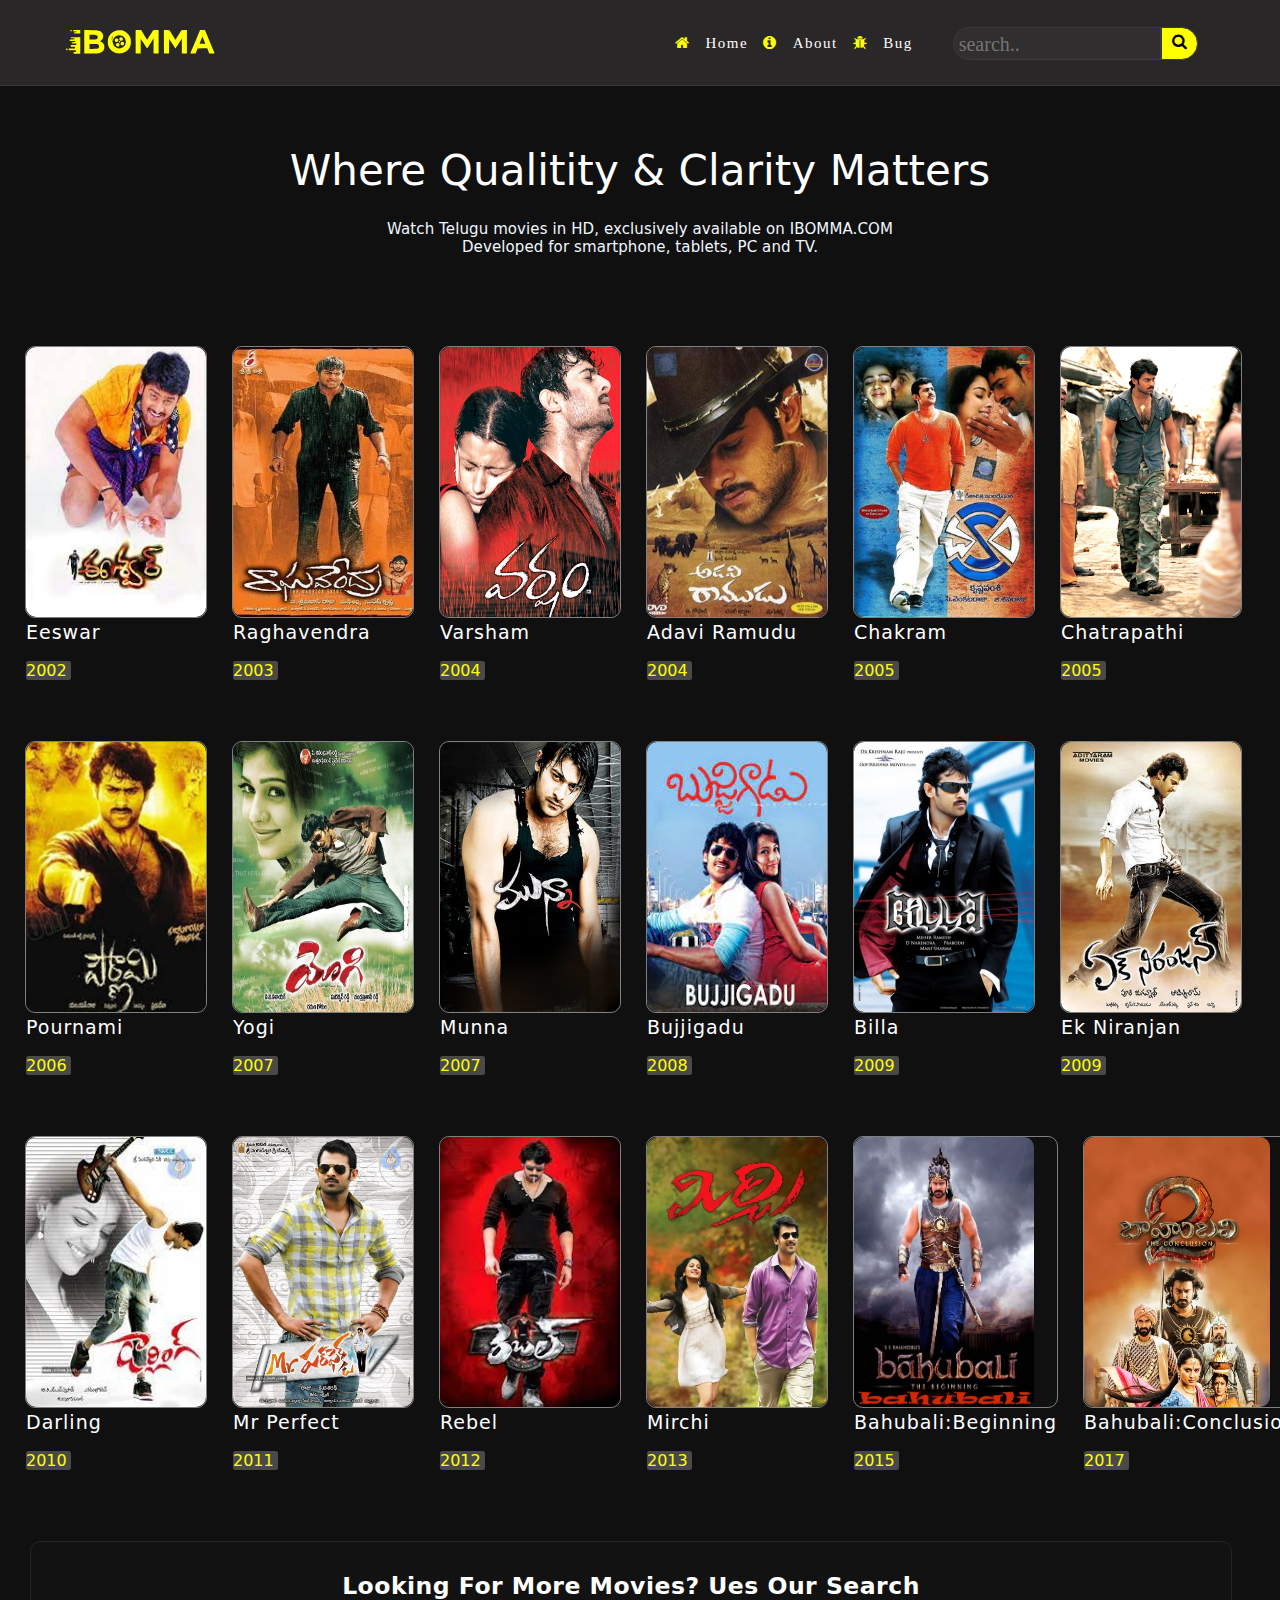
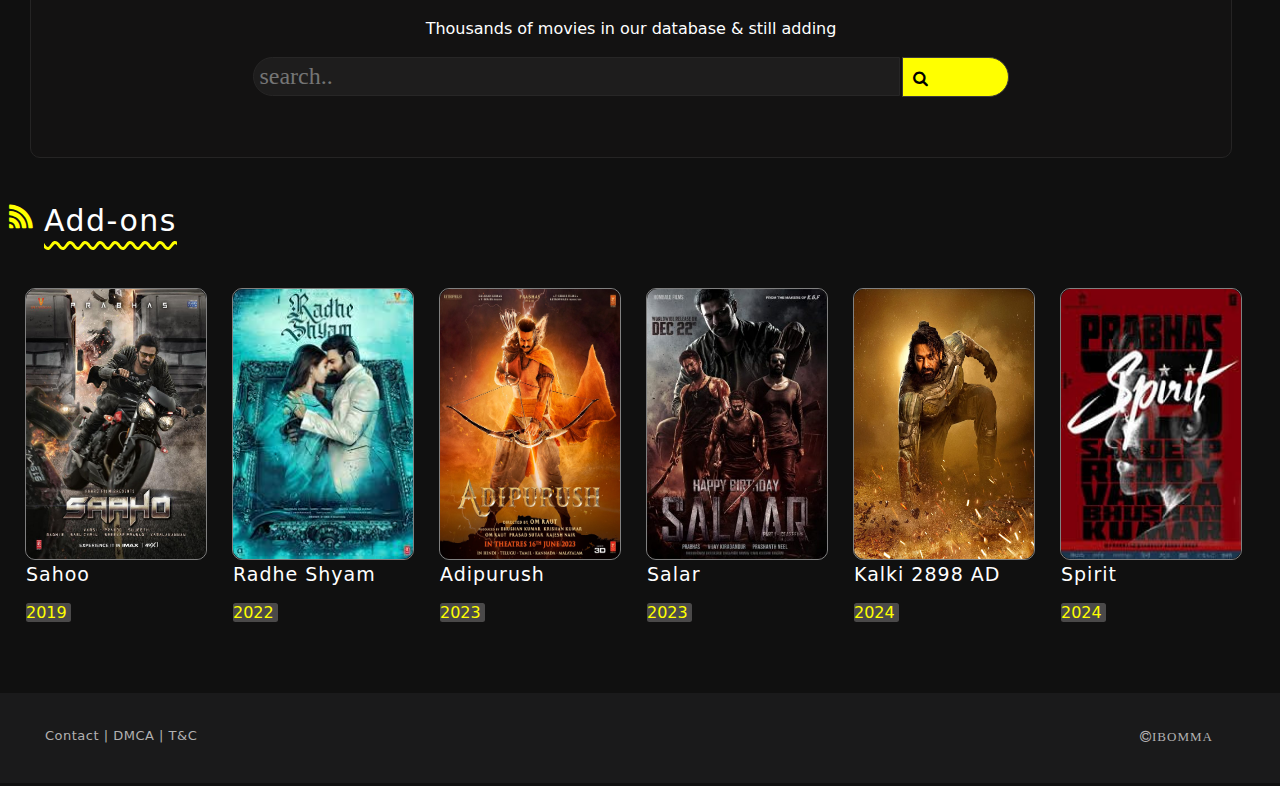
<file: index.html>
<!DOCTYPE html>
<html lang="en">

<head>
    <meta charset="UTF-8">
    <meta name="viewport" content="width=device-width, initial-scale=1.0">
    <title>iBOMMA - Watch and Download iBomma Telugu Movies | iBOMMA.COM</title>
    <link rel="shortcut icon" href="logo.ico" type="image/x-icon">
    <link rel="stylesheet" href="iboomma.css">
    <link rel="stylesheet" href="https://cdnjs.cloudflare.com/ajax/libs/font-awesome/4.7.0/css/font-awesome.min.css">
</head>

<body>
    <div class="header">
        <div class="logo">
            <img src="logo-ibomma.svg" alt="">
        </div>
        <div class="anchor">
            <a href="#" class="fa fa-home" style="color: yellow;"></a><a href="iboomaa.html">Home</a>
            <a href="#" class="fa fa-info-circle" style="color: yellow;"></a><a href="about.html">About</a>
            <a href="#" class="fa fa-bug" style="color: yellow;"></a><a href="bug.html">Bug</a>
            <div class="search"></div>
            <input type="search" name="search" id="search" placeholder="search.." class="fa fa-search"
                style="background-color: rgb(48, 46, 46); border: 0.10px solid rgb(61, 58, 58); padding: 5px 1px 5px 5px ;  font-size: 20px; border-bottom-left-radius: 30px; border-start-start-radius: 30px; margin-top: -8px;">
            <button type="submit" class="fa fa-search"
                style="border-top-right-radius: 30px; border-end-end-radius: 30px; padding: 5px 10px 10px 10px ;   border: 0.10px solid rgb(61, 58, 58);  background-color: yellow; margin-top: -8px;"></button>
        </div>
    </div>
    <div class="body">
    </div>
    <div class="head">
        <h1>Where Qualitity & Clarity Matters</h1>
        <p>Watch Telugu movies in HD, exclusively available on IBOMMA.COM <br> Developed for smartphone, tablets, PC and
            TV. </p>
    </div>

    <div class="container">
        <div class="card1">
            <a href="https://youtu.be/u0pPxMAKUpE?si=2Vfrd5ycwO15qLTo" target="_blank"> <img src="one.jpeg" alt=""
                    style="width: 180px;height: 270px;">
                <figure>
                    <figcaption><a href="#">Eeswar</a><br> <br>
                        <p>2002</p>
                    </figcaption>
                </figure>
            </a>
        </div>
        <div class="card1">
            <a href="https://youtu.be/TDoA-7LqIuE?si=OIOnEbCMfrtiCNQ6"> <img src="two.jpg" alt=""
                    style="width: 180px;height: 270px;">
                <figure>
                    <figcaption><a href="#">Raghavendra</a><br> <br>
                        <p>2003</p>
                    </figcaption>
                </figure>
            </a>
        </div>
        <div class="card1">
            <a href="https://youtu.be/f8wRhgAIiMc?si=N06nimExdHrQSbYp"><img src="three.jpg" alt=""
                    style="width: 180px;height: 270px;">
                <figure>
                    <figcaption><a href="#">Varsham</a><br> <br>
                        <p>2004</p>
                    </figcaption>
                </figure>
            </a>
        </div>
        <div class="card1">
            <a href="https://youtu.be/d29axVn4tG0?si=QmBmGaTvqfnSxqqa"> <img src="four.jpg" alt=""
                    style="width: 180px;height: 270px;">
                <figure>
                    <figcaption><a href="#">Adavi Ramudu</a><br> <br>
                        <p>2004</p>
                    </figcaption>
                </figure>
            </a>
        </div>
        <div class="card1">
            <a href="https://youtu.be/ru2J259OuyE?si=3xQydSh9Jzne95Yj"><img src="five.jpg" alt=""
                    style="width: 180px;height: 270px;">
                <figure>
                    <figcaption><a href="#">Chakram</a><br> <br>
                        <p>2005</p>
                    </figcaption>
                </figure>
            </a>
        </div>
        <div class="card1">
            <a href="https://youtu.be/gBkL9foQxBk?si=Hzikej4VyDS3cpy3"><img src="six.jpeg" alt=""
                    style="width: 180px;height: 270px;">
                <figure>
                    <figcaption><a href="#">Chatrapathi</a><br> <br>
                        <p>2005</p>
                    </figcaption>
                </figure>
            </a>
        </div>
    </div>
    <div class="container1">
        <div class="card2">
            <a href="https://youtu.be/c_diMSAaojU?si=9ySb1JG9R-MEKprf"> <img src="seven.jpg" alt=""
                    style="width: 180px;height: 270px;">
                <figure>
                    <figcaption><a href="#">Pournami</a><br> <br>
                        <p>2006</p>
                    </figcaption>
                </figure>
            </a>
        </div>
        <div class="card2">
            <a href="https://youtu.be/TbLZvPFGziQ?si=b3kcwbSx4iOkyyXh"> <img src="eight.jpg" alt=""
                    style="width: 180px;height: 270px;">
                <figure>
                    <figcaption><a href="#">Yogi</a><br> <br>
                        <p>2007</p>
                    </figcaption>
                </figure>
            </a>
        </div>
        <div class="card2">
            <a href="https://youtu.be/msjj0-DBL4Y?si=KcaFSADbonrmo4PW"><img src="nine.avif" alt=""
                    style="width: 180px;height: 270px;">
                <figure>
                    <figcaption><a href="#">Munna</a><br> <br>
                        <p>2007</p>
                    </figcaption>
                </figure>
            </a>
        </div>
        <div class="card2">
            <a href="https://youtu.be/1lNkSLh85iY?si=fKKn646GrwP3Wrjn"><img src="ten.jpeg" alt=""
                    style="width: 180px;height: 270px;">
                <figure>
                    <figcaption><a href="#">Bujjigadu</a><br> <br>
                        <p>2008</p>
                    </figcaption>
                </figure>
            </a>
        </div>
        <div class="card2">
            <a href="https://youtu.be/nZvLCzCM2NQ?si=u-I_fLiL1K9XvDsY"> <img src="eleven.jpg" alt=""
                    style="width: 180px;height: 270px;">
                <figure>
                    <figcaption><a href="#">Billa</a><br> <br>
                        <p>2009</p>
                    </figcaption>
                </figure>
            </a>
        </div>
        <div class="card2">
            <a href="https://youtu.be/f9SIFownXUk?si=WH2WcnpoUsDCT4Pz"> <img src="twelve.jpg" alt=""
                    style="width: 180px;height: 270px;">
                <figure>
                    <figcaption><a href="#">Ek Niranjan</a><br> <br>
                        <p>2009</p>
                    </figcaption>
                </figure>
            </a>
        </div>
    </div>
    <div class="container2">
        <div class="card3">
            <a href="https://youtu.be/9dofjL8eOXs?si=Im6ki42vaQtM5SeU"><img src="thartin.jpeg" alt=""
                    style="width: 180px;height: 270px;">
                <figure>
                    <figcaption><a href="#">Darling</a><br> <br>
                        <p>2010</p>
                    </figcaption>
                </figure>
            </a>
        </div>
        <div class="card3">
            <a href="https://youtu.be/6s25c5-J6-0?si=SqEUD_wkbXcSZGUo"> <img src="fourtin.jpg" alt=""
                    style="width: 180px;height: 270px;">
                <figure>
                    <figcaption><a href="#">Mr Perfect</a><br> <br>
                        <p>2011</p>
                    </figcaption>
                </figure>
            </a>
        </div>
        <div class="card3">
            <a href="https://youtu.be/iUo2X1ldjlM?si=8MX-01Xd50Y9tId0"> <img src="fiftin.jpeg" alt=""
                    style="width: 180px;height: 270px;">
                <figure>
                    <figcaption><a href="#">Rebel</a><br> <br>
                        <p>2012</p>
                    </figcaption>
                </figure>
            </a>
        </div>
        <div class="card3">
            <a href="https://youtu.be/b8dvhBPrGtw?si=CpBLOsu2iZ1no3ns"> <img src="sixtin.webp" alt=""
                    style="width: 180px;height: 270px;"></a>
            <figure>
                <figcaption><a href="#">Mirchi</a><br> <br>
                    <p>2013</p>
                </figcaption>
            </figure>
        </div>
        <div class="card3">
            <a href="https://youtu.be/mRsWFjMZKNQ?si=iyDSvLPMfKmAXS9q"><img src="seventin.jpg" alt=""
                    style="width: 180px;height: 270px;">
                <figure>
                    <figcaption><a href="#">Bahubali:Beginning</a><br> <br>
                        <p>2015</p>
                    </figcaption>
                </figure>
            </a>
        </div>
        <div class="card3">
            <a href="https://youtu.be/qNdMEJMZ_fA?si=snJbnWPEoJC4Cpkw"><img src="eighttin.webp" alt=""
                    style="width: 186.5px;height: 270px;">
                <figure>
                    <figcaption><a href="#">Bahubali:Conclusion</a><br> <br>
                        <p>2017</p>
                    </figcaption>
                </figure>
            </a>
        </div>
    </div>


    <div class="containerten">
        <h1>Looking For More Movies? Ues Our Search</h1> <br>
        <p>Thousands of movies in our database & still adding</p> <br>
        <input type="search" name="search" id="search" placeholder="search.." class="fa fa-search"
            style="background-color: rgb(30, 29, 29); border: 0.10px solid rgb(39, 38, 38); padding: 5px 400px 8px 5px ;  font-size: 24px; border-bottom-left-radius: 30px; border-start-start-radius: 30px;">
        <button type="submit" class="fa fa-search"
            style="border-top-right-radius: 30px; border-end-end-radius: 30px; padding: 12px 80px 10px 10px ;   border: 0.10px solid rgb(61, 58, 58);  background-color: yellow; margin-left: -4px;"></button>

    </div>
    <div class="add">
        <a href="#" class="fa fa-wifi"
            style="color: yellow; transform: rotatez(45deg); text-decoration: none; font-size: 30px;"></a><a href="#"
            style="text-decoration: none; font-size: 30px; font-family: system-ui, -apple-system, BlinkMacSystemFont, 'Segoe UI', Roboto, Oxygen, Ubuntu, Cantarell, 'Open Sans', 'Helvetica Neue', sans-serif; margin-left: 10px; color: white; letter-spacing: 1.5px; text-decoration: underline;text-decoration-color: yellow; text-underline-offset: 10px; text-decoration-style: double; text-decoration-style: dotted; text-decoration-style: dashed; text-decoration-style: wavy; -moz-text-decoration-style: wavy;">Add-ons
            </u></a>
    </div>

    <div class="container3">
        <div class="card4">
            <a href="https://youtu.be/Rt7wuB7p_3k?si=ewDlV_Seu4MkAG2L"><img src="ninetin.jpg" alt=""
                    style="width: 180px;height: 270px;">
                <figure>
                    <figcaption><a href="#">Sahoo</a><br> <br>
                        <p>2019</p>
                    </figcaption>
                </figure>
            </a>
        </div>
        <div class="card4">
            <a href="https://youtu.be/YV_mHfw_HZs?si=JDn7vv8XKKwwUo3O"><img src="twentin.jpeg" alt=""
                    style="width: 180px;height: 270px;">
                <figure>
                    <figcaption><a href="#">Radhe Shyam</a><br> <br>
                        <p>2022</p>
                    </figcaption>
                </figure>
            </a>
        </div>
        <div class="card4">
            <a href="https://youtu.be/EuAT7iywR_0?si=gZKvtJgNweiQ3inE"> <img src="twentithree.jpg_large" alt=""
                    style="width: 180px;height: 270px;">
                <figure>
                    <figcaption><a href="#">Adipurush</a><br> <br>
                        <p>2023</p>
                    </figcaption>
                </figure>
            </a>
        </div>
        <div class="card4">
            <a href="https://youtu.be/bUR_FKt7Iso?si=Z9JmlPxevylTOe69"> <img src="twentifour.jpeg" alt=""
                    style="width: 180px;height: 270px;">
                <figure>
                    <figcaption><a href="#">Salar</a><br> <br>
                        <p>2023</p>
                    </figcaption>
                </figure>
            </a>
        </div>
        <div class="card4">
            <a href="https://youtu.be/bC36d8e3bb0?si=wEpugMq-uV3yxj3A"><img src="twentifive.jpg" alt=""
                    style="width: 180px;height: 270px;">
                <figure>
                    <figcaption><a href="#">Kalki 2898 AD</a><br> <br>
                        <p>2024</p>
                    </figcaption>
                </figure>
            </a>
        </div>
        <div class="card4">
            <a href="https://youtube.com/shorts/zz40bpSpdkM?si=xhczzVgSekKJ170q"><img src="twentisix.jpeg" alt=""
                    style="width: 180px;height: 270px;">
                <figure>
                    <figcaption><a href="#">Spirit</a><br> <br>
                        <p>2024</p>
                    </figcaption>
                </figure>
            </a>
        </div>
    </div>
    <div class="fotter">
        <p>Contact | DMCA | T&C</p>
        <a href="#" class="fa fa-copyright">IBOMMA</a>
    </div>




</body>

</html>
</file>
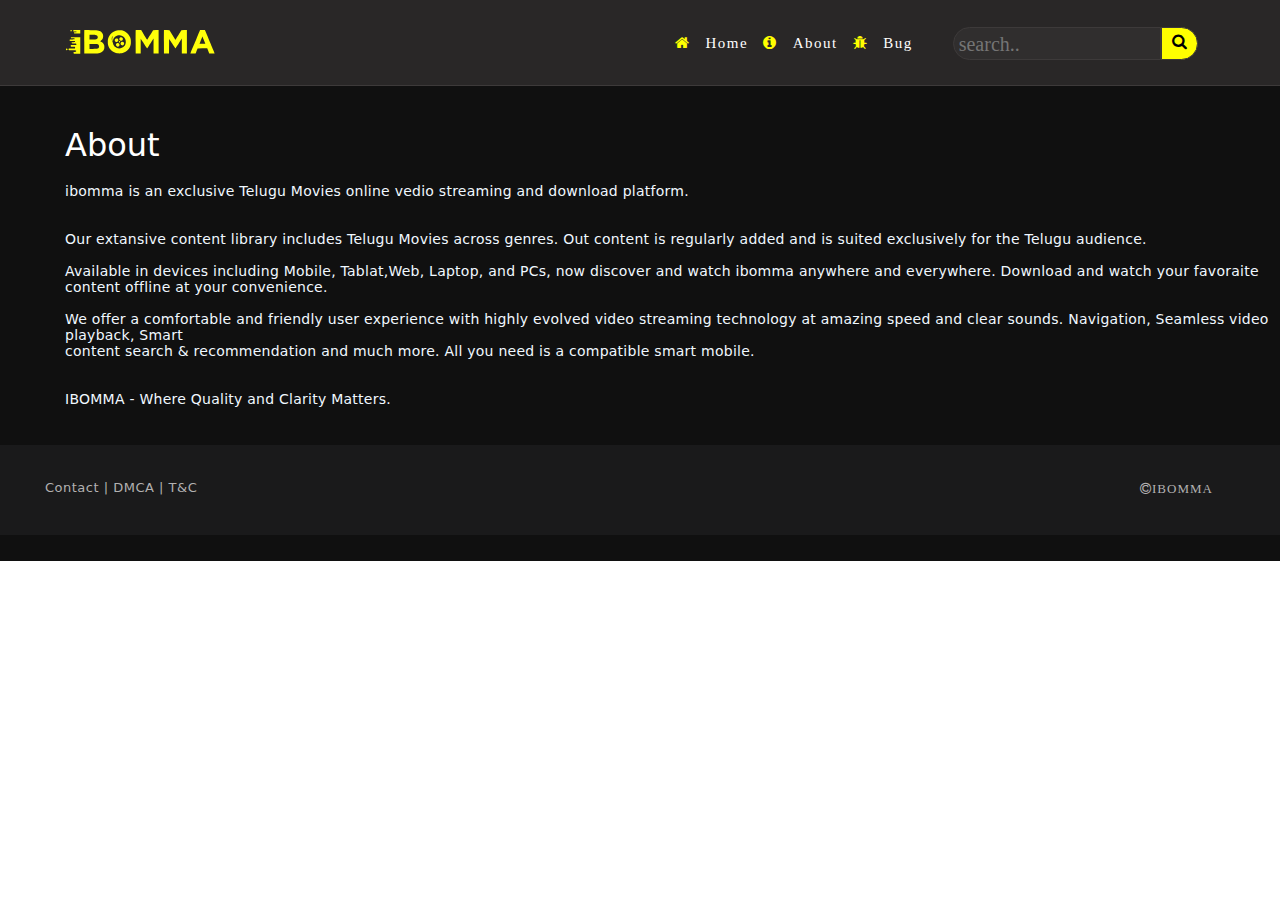
<file: about.html>
<!DOCTYPE html>
<html lang="en">


<head>
    <meta charset="UTF-8">
    <meta name="viewport" content="width=device-width, initial-scale=1.0">
    <title>About - iBOMMA</title>
    <link rel="stylesheet" href="about.css">
    <link rel="shortcut icon" href="logo.ico" type="image/x-icon">
    <link rel="stylesheet" href="https://cdnjs.cloudflare.com/ajax/libs/font-awesome/4.7.0/css/font-awesome.min.css">
</head>

<body>
    <div class="header">
        <div class="logo">
            <img src="logo-ibomma.svg" alt="">
        </div>
        <div class="anchor">
            <a href="#" class="fa fa-home" style="color: yellow;"></a><a href="iboomaa.html">Home</a>
            <a href="#" class="fa fa-info-circle" style="color: yellow;"></a><a href="about.html">About</a>
            <a href="#" class="fa fa-bug" style="color: yellow;"></a><a href="bug.html">Bug</a>
            <div class="search"></div>
            <input type="search" name="search" id="search" placeholder="search.." class="fa fa-search"
                style="background-color: rgb(48, 46, 46); border: 0.10px solid rgb(61, 58, 58); padding: 5px 1px 5px 5px ;  font-size: 20px; border-bottom-left-radius: 30px; border-start-start-radius: 30px; margin-top: -8px;">
            <button type="submit" class="fa fa-search"
                style="border-top-right-radius: 30px; border-end-end-radius: 30px; padding: 5px 10px 10px 10px ;   border: 0.10px solid rgb(61, 58, 58);  background-color: yellow; margin-top: -8px;"></button>
        </div>
    </div>
    <div class="back"></div>

    <div class="mainbody">
        <h1>About</h1> <br>

        <p> ibomma is an exclusive Telugu Movies online vedio streaming and download platform. <br> <br> <br>
            Our extansive content library includes Telugu Movies across genres. Out content is regularly added and is
            suited exclusively for the Telugu audience. <br> <br> 
            Available in devices including Mobile, Tablat,Web, Laptop, and PCs, now discover and watch ibomma anywhere
            and everywhere. Download and watch your favoraite content offline at your convenience. <br> <br>
            We offer a comfortable and friendly user experience with highly evolved video streaming technology at
            amazing speed and clear sounds. Navigation, Seamless video playback, Smart <br>content search &
            recommendation and much more. All you need is a compatible smart mobile. <br> <br> <br>
            IBOMMA - Where Quality and Clarity Matters.
        </p>
    </div>
    <div class="fotter">
        <p>Contact | DMCA | T&C</p>
        <a href="#" class="fa fa-copyright">IBOMMA</a>
    </div>


</body>

</html>
</file>
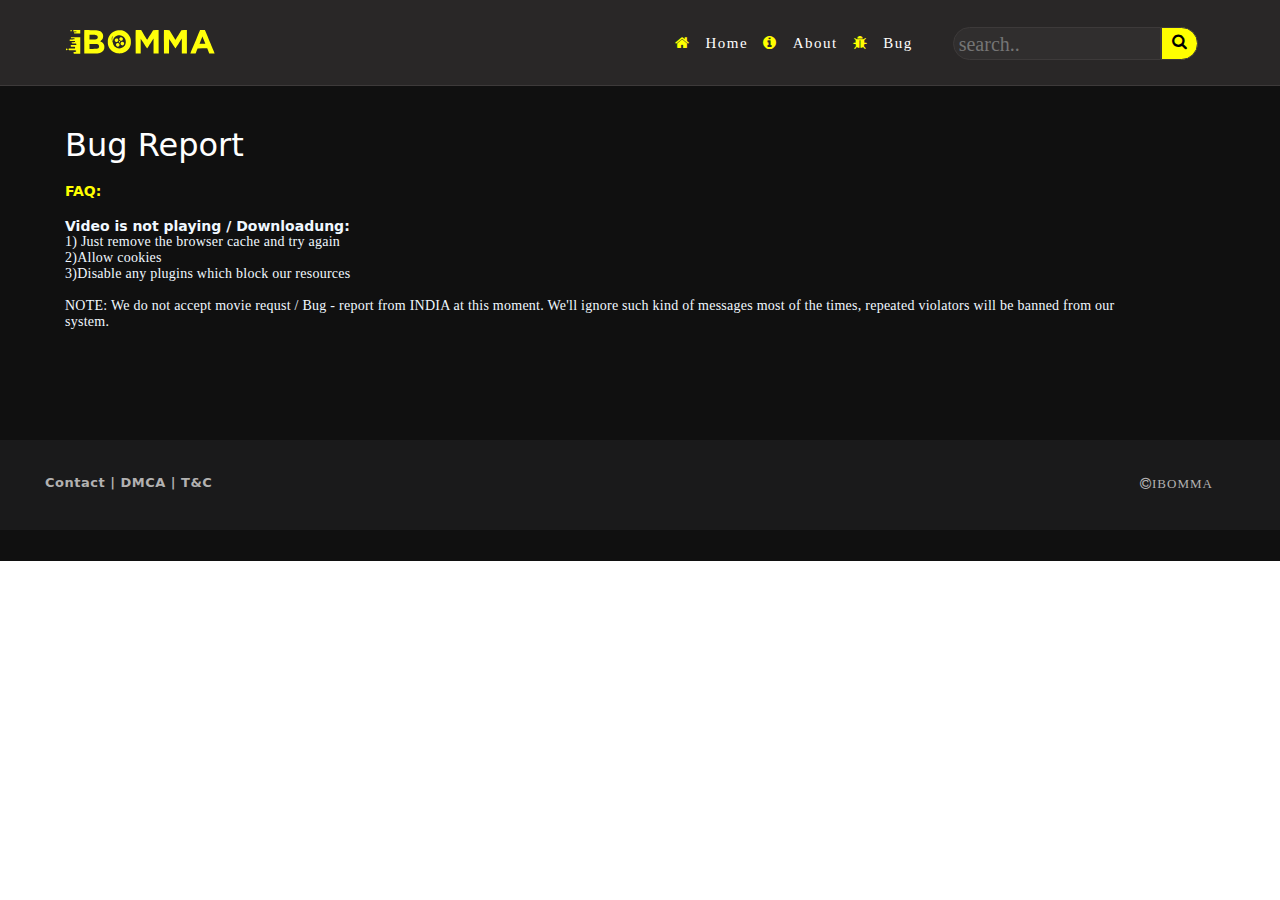
<file: bug.html>
<!DOCTYPE html>
<html lang="en">

<head>
    <meta charset="UTF-8">
    <meta name="viewport" content="width=device-width, initial-scale=1.0">
    <title>Bug Report - IBOMMA</title>
    <link rel="shortcut icon" href="logo.ico" type="image/x-icon">
    <link rel="stylesheet" href="bug.css">
    <link rel="stylesheet" href="https://fonts.googleapis.com/css?family=Sofia&effect=fire">
    <link rel="stylesheet" href="https://cdnjs.cloudflare.com/ajax/libs/font-awesome/4.7.0/css/font-awesome.min.css">
</head>

<body>
    <div class="header">
        <div class="logo">
            <img src="logo-ibomma.svg" alt="">
        </div>
        <div class="anchor">
            <a href="#" class="fa fa-home" style="color: yellow;"></a><a href="iboomaa.html">Home</a>
            <a href="#" class="fa fa-info-circle" style="color: yellow;"></a><a href="about.html">About</a>
            <a href="#" class="fa fa-bug" style="color: yellow;"></a><a href="bug.html">Bug</a>
            <div class="search"></div>
            <input type="search" name="search" id="search" placeholder="search.." class="fa fa-search"
                style="background-color: rgb(48, 46, 46); border: 0.10px solid rgb(61, 58, 58); padding: 5px 1px 5px 5px ;  font-size: 20px; border-bottom-left-radius: 30px; border-start-start-radius: 30px; margin-top: -8px;">
            <button type="submit" class="fa fa-search"
                style="border-top-right-radius: 30px; border-end-end-radius: 30px; padding: 5px 10px 10px 10px ;   border: 0.10px solid rgb(61, 58, 58);  background-color: yellow; margin-top: -8px;"></button>
        </div>
    </div>
    <div class="back"></div>
    <div class="mainbody">
        <h1>Bug Report</h1> <br>
        <h2>FAQ:</h2> <br>
        <h3>Video is not playing / Downloadung:</h3>
        <p>1) Just remove the browser cache and try again <br>
            2)Allow cookies <br>
            3)Disable any plugins which block our resources <br> <br>
            NOTE: We do not accept movie requst / Bug - report from INDIA at this moment. We'll ignore such kind of
            messages most of the times, <b>repeated violators will be banned from our <br>system.<b>
        </p>
    </div>
    <div class="fotter">
        <p>Contact | DMCA | T&C</p>
        <a href="#" class="fa fa-copyright">IBOMMA</a>
    </div>
</body>

</html>
</file>
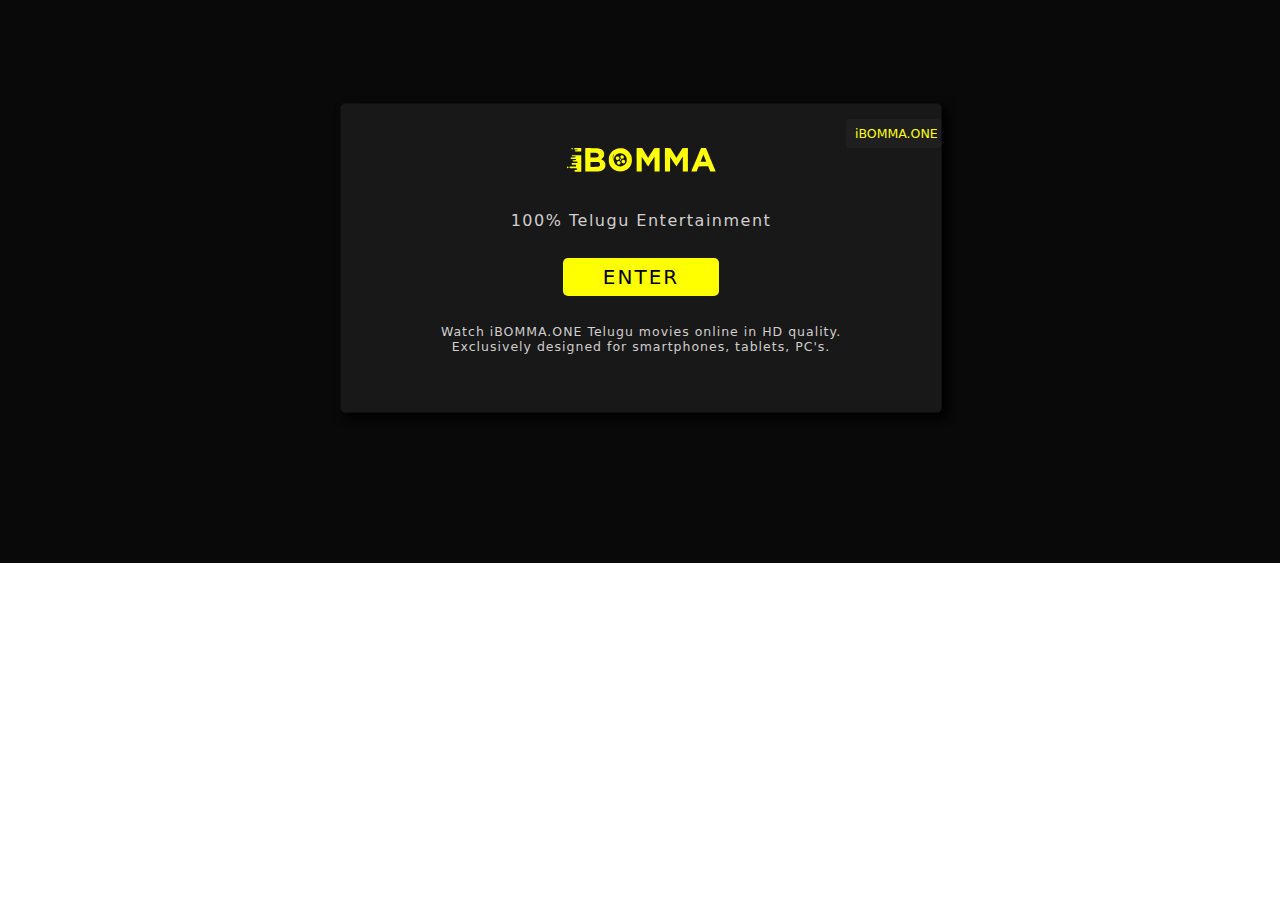
<file: front.html>
<!DOCTYPE html>
<html lang="en">

<head>
    <meta charset="UTF-8">
    <meta name="viewport" content="width=device-width, initial-scale=1.0">
    <title>iBOMMA - Watch and Download iBomma Telugu Movies | iBOMMA.COM</title>
    <link rel="shortcut icon" href="logo.ico" type="image/x-icon">
    <link rel="stylesheet" href="front.css">
</head>

<body>
    <div class="body">
    </div>
    <div class="body1">
        <div class="one">
            <p>iBOMMA.ONE</p>
        </div>
        <div class="img">
            <img src="logo-ibomma.svg" alt="">
        </div>
        <div class="two">
            100% Telugu Entertainment
        </div>
        <div class="three">
            <a href="iboomaa.html">ENTER</a>
        </div>
        <div class="four">
            <p>Watch iBOMMA.ONE Telugu movies online in HD quality. <br>
                Exclusively designed for smartphones, tablets, PC's.</p>
        </div>
    </div>

</body>

</html>
</file>
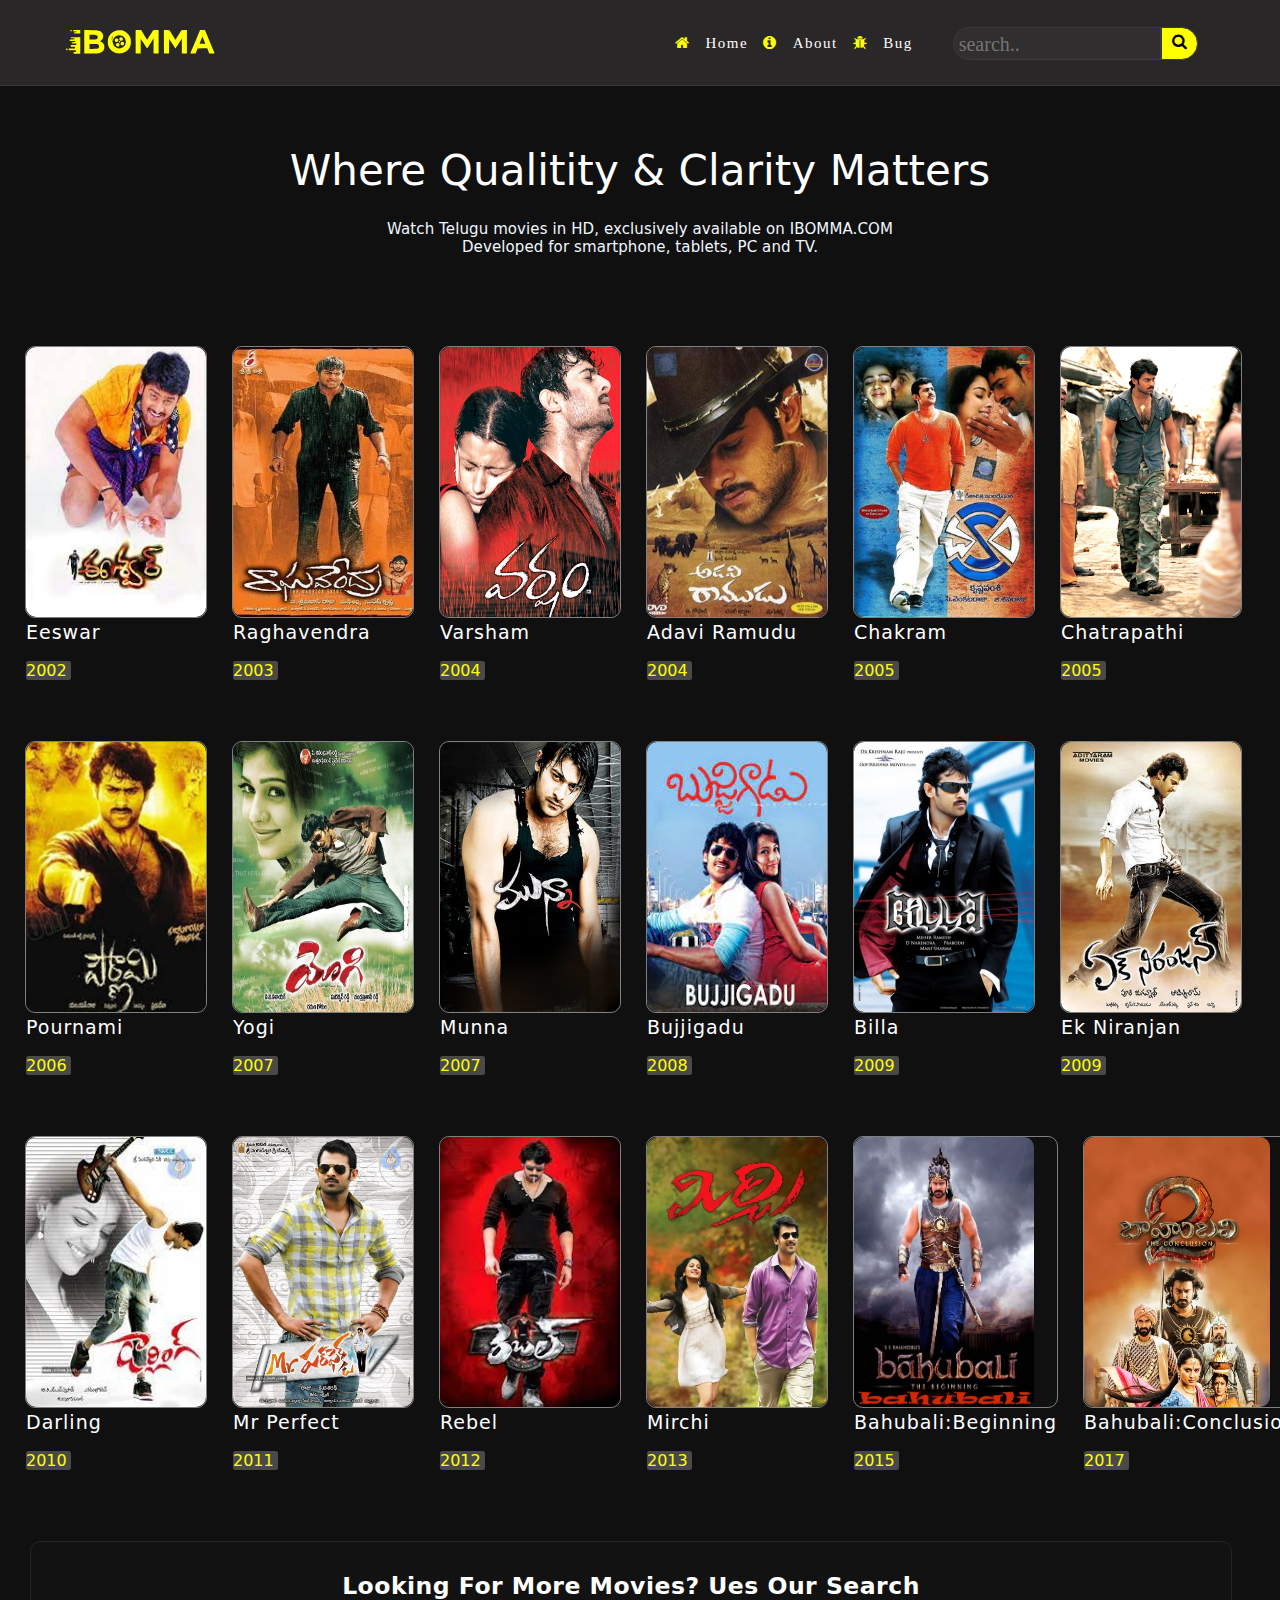
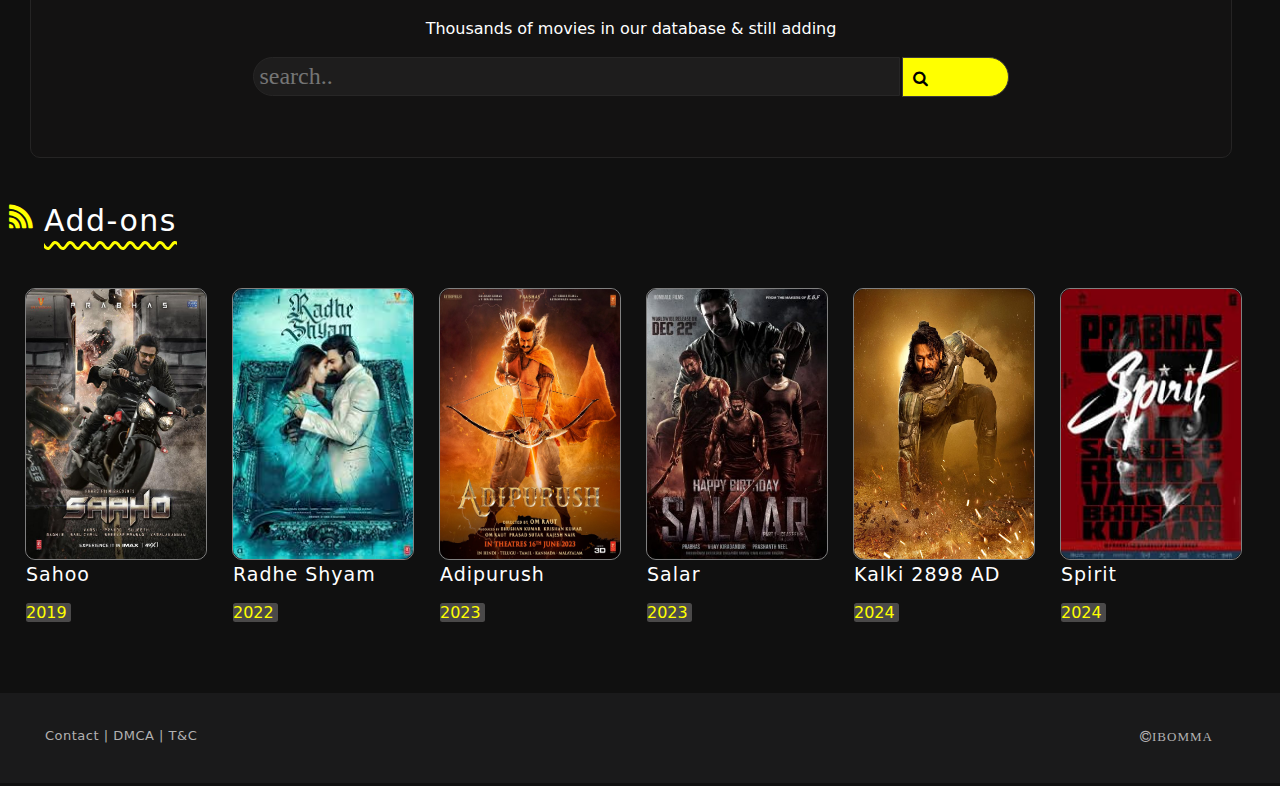
<file: iboomaa.html>
<!DOCTYPE html>
<html lang="en">

<head>
    <meta charset="UTF-8">
    <meta name="viewport" content="width=device-width, initial-scale=1.0">
    <title>iBOMMA - Watch and Download iBomma Telugu Movies | iBOMMA.COM</title>
    <link rel="shortcut icon" href="logo.ico" type="image/x-icon">
    <link rel="stylesheet" href="iboomma.css">
    <link rel="stylesheet" href="https://cdnjs.cloudflare.com/ajax/libs/font-awesome/4.7.0/css/font-awesome.min.css">
</head>

<body>
    <div class="header">
        <div class="logo">
            <img src="logo-ibomma.svg" alt="">
        </div>
        <div class="anchor">
            <a href="#" class="fa fa-home" style="color: yellow;"></a><a href="iboomaa.html">Home</a>
            <a href="#" class="fa fa-info-circle" style="color: yellow;"></a><a href="about.html">About</a>
            <a href="#" class="fa fa-bug" style="color: yellow;"></a><a href="bug.html">Bug</a>
            <div class="search"></div>
            <input type="search" name="search" id="search" placeholder="search.." class="fa fa-search"
                style="background-color: rgb(48, 46, 46); border: 0.10px solid rgb(61, 58, 58); padding: 5px 1px 5px 5px ;  font-size: 20px; border-bottom-left-radius: 30px; border-start-start-radius: 30px; margin-top: -8px;">
            <button type="submit" class="fa fa-search"
                style="border-top-right-radius: 30px; border-end-end-radius: 30px; padding: 5px 10px 10px 10px ;   border: 0.10px solid rgb(61, 58, 58);  background-color: yellow; margin-top: -8px;"></button>
        </div>
    </div>
    <div class="body">
    </div>
    <div class="head">
        <h1>Where Qualitity & Clarity Matters</h1>
        <p>Watch Telugu movies in HD, exclusively available on IBOMMA.COM <br> Developed for smartphone, tablets, PC and
            TV. </p>
    </div>

    <div class="container">
        <div class="card1">
            <a href="https://youtu.be/u0pPxMAKUpE?si=2Vfrd5ycwO15qLTo" target="_blank"> <img src="one.jpeg" alt=""
                    style="width: 180px;height: 270px;">
                <figure>
                    <figcaption><a href="#">Eeswar</a><br> <br>
                        <p>2002</p>
                    </figcaption>
                </figure>
            </a>
        </div>
        <div class="card1">
            <a href="https://youtu.be/TDoA-7LqIuE?si=OIOnEbCMfrtiCNQ6"> <img src="two.jpg" alt=""
                    style="width: 180px;height: 270px;">
                <figure>
                    <figcaption><a href="#">Raghavendra</a><br> <br>
                        <p>2003</p>
                    </figcaption>
                </figure>
            </a>
        </div>
        <div class="card1">
            <a href="https://youtu.be/f8wRhgAIiMc?si=N06nimExdHrQSbYp"><img src="three.jpg" alt=""
                    style="width: 180px;height: 270px;">
                <figure>
                    <figcaption><a href="#">Varsham</a><br> <br>
                        <p>2004</p>
                    </figcaption>
                </figure>
            </a>
        </div>
        <div class="card1">
            <a href="https://youtu.be/d29axVn4tG0?si=QmBmGaTvqfnSxqqa"> <img src="four.jpg" alt=""
                    style="width: 180px;height: 270px;">
                <figure>
                    <figcaption><a href="#">Adavi Ramudu</a><br> <br>
                        <p>2004</p>
                    </figcaption>
                </figure>
            </a>
        </div>
        <div class="card1">
            <a href="https://youtu.be/ru2J259OuyE?si=3xQydSh9Jzne95Yj"><img src="five.jpg" alt=""
                    style="width: 180px;height: 270px;">
                <figure>
                    <figcaption><a href="#">Chakram</a><br> <br>
                        <p>2005</p>
                    </figcaption>
                </figure>
            </a>
        </div>
        <div class="card1">
            <a href="https://youtu.be/gBkL9foQxBk?si=Hzikej4VyDS3cpy3"><img src="six.jpeg" alt=""
                    style="width: 180px;height: 270px;">
                <figure>
                    <figcaption><a href="#">Chatrapathi</a><br> <br>
                        <p>2005</p>
                    </figcaption>
                </figure>
            </a>
        </div>
    </div>
    <div class="container1">
        <div class="card2">
            <a href="https://youtu.be/c_diMSAaojU?si=9ySb1JG9R-MEKprf"> <img src="seven.jpg" alt=""
                    style="width: 180px;height: 270px;">
                <figure>
                    <figcaption><a href="#">Pournami</a><br> <br>
                        <p>2006</p>
                    </figcaption>
                </figure>
            </a>
        </div>
        <div class="card2">
            <a href="https://youtu.be/TbLZvPFGziQ?si=b3kcwbSx4iOkyyXh"> <img src="eight.jpg" alt=""
                    style="width: 180px;height: 270px;">
                <figure>
                    <figcaption><a href="#">Yogi</a><br> <br>
                        <p>2007</p>
                    </figcaption>
                </figure>
            </a>
        </div>
        <div class="card2">
            <a href="https://youtu.be/msjj0-DBL4Y?si=KcaFSADbonrmo4PW"><img src="nine.avif" alt=""
                    style="width: 180px;height: 270px;">
                <figure>
                    <figcaption><a href="#">Munna</a><br> <br>
                        <p>2007</p>
                    </figcaption>
                </figure>
            </a>
        </div>
        <div class="card2">
            <a href="https://youtu.be/1lNkSLh85iY?si=fKKn646GrwP3Wrjn"><img src="ten.jpeg" alt=""
                    style="width: 180px;height: 270px;">
                <figure>
                    <figcaption><a href="#">Bujjigadu</a><br> <br>
                        <p>2008</p>
                    </figcaption>
                </figure>
            </a>
        </div>
        <div class="card2">
            <a href="https://youtu.be/nZvLCzCM2NQ?si=u-I_fLiL1K9XvDsY"> <img src="eleven.jpg" alt=""
                    style="width: 180px;height: 270px;">
                <figure>
                    <figcaption><a href="#">Billa</a><br> <br>
                        <p>2009</p>
                    </figcaption>
                </figure>
            </a>
        </div>
        <div class="card2">
            <a href="https://youtu.be/f9SIFownXUk?si=WH2WcnpoUsDCT4Pz"> <img src="twelve.jpg" alt=""
                    style="width: 180px;height: 270px;">
                <figure>
                    <figcaption><a href="#">Ek Niranjan</a><br> <br>
                        <p>2009</p>
                    </figcaption>
                </figure>
            </a>
        </div>
    </div>
    <div class="container2">
        <div class="card3">
            <a href="https://youtu.be/9dofjL8eOXs?si=Im6ki42vaQtM5SeU"><img src="thartin.jpeg" alt=""
                    style="width: 180px;height: 270px;">
                <figure>
                    <figcaption><a href="#">Darling</a><br> <br>
                        <p>2010</p>
                    </figcaption>
                </figure>
            </a>
        </div>
        <div class="card3">
            <a href="https://youtu.be/6s25c5-J6-0?si=SqEUD_wkbXcSZGUo"> <img src="fourtin.jpg" alt=""
                    style="width: 180px;height: 270px;">
                <figure>
                    <figcaption><a href="#">Mr Perfect</a><br> <br>
                        <p>2011</p>
                    </figcaption>
                </figure>
            </a>
        </div>
        <div class="card3">
            <a href="https://youtu.be/iUo2X1ldjlM?si=8MX-01Xd50Y9tId0"> <img src="fiftin.jpeg" alt=""
                    style="width: 180px;height: 270px;">
                <figure>
                    <figcaption><a href="#">Rebel</a><br> <br>
                        <p>2012</p>
                    </figcaption>
                </figure>
            </a>
        </div>
        <div class="card3">
            <a href="https://youtu.be/b8dvhBPrGtw?si=CpBLOsu2iZ1no3ns"> <img src="sixtin.webp" alt=""
                    style="width: 180px;height: 270px;"></a>
            <figure>
                <figcaption><a href="#">Mirchi</a><br> <br>
                    <p>2013</p>
                </figcaption>
            </figure>
        </div>
        <div class="card3">
            <a href="https://youtu.be/mRsWFjMZKNQ?si=iyDSvLPMfKmAXS9q"><img src="seventin.jpg" alt=""
                    style="width: 180px;height: 270px;">
                <figure>
                    <figcaption><a href="#">Bahubali:Beginning</a><br> <br>
                        <p>2015</p>
                    </figcaption>
                </figure>
            </a>
        </div>
        <div class="card3">
            <a href="https://youtu.be/qNdMEJMZ_fA?si=snJbnWPEoJC4Cpkw"><img src="eighttin.webp" alt=""
                    style="width: 186.5px;height: 270px;">
                <figure>
                    <figcaption><a href="#">Bahubali:Conclusion</a><br> <br>
                        <p>2017</p>
                    </figcaption>
                </figure>
            </a>
        </div>
    </div>


    <div class="containerten">
        <h1>Looking For More Movies? Ues Our Search</h1> <br>
        <p>Thousands of movies in our database & still adding</p> <br>
        <input type="search" name="search" id="search" placeholder="search.." class="fa fa-search"
            style="background-color: rgb(30, 29, 29); border: 0.10px solid rgb(39, 38, 38); padding: 5px 400px 8px 5px ;  font-size: 24px; border-bottom-left-radius: 30px; border-start-start-radius: 30px;">
        <button type="submit" class="fa fa-search"
            style="border-top-right-radius: 30px; border-end-end-radius: 30px; padding: 12px 80px 10px 10px ;   border: 0.10px solid rgb(61, 58, 58);  background-color: yellow; margin-left: -4px;"></button>

    </div>
    <div class="add">
        <a href="#" class="fa fa-wifi"
            style="color: yellow; transform: rotatez(45deg); text-decoration: none; font-size: 30px;"></a><a href="#"
            style="text-decoration: none; font-size: 30px; font-family: system-ui, -apple-system, BlinkMacSystemFont, 'Segoe UI', Roboto, Oxygen, Ubuntu, Cantarell, 'Open Sans', 'Helvetica Neue', sans-serif; margin-left: 10px; color: white; letter-spacing: 1.5px; text-decoration: underline;text-decoration-color: yellow; text-underline-offset: 10px; text-decoration-style: double; text-decoration-style: dotted; text-decoration-style: dashed; text-decoration-style: wavy; -moz-text-decoration-style: wavy;">Add-ons
                </u></a>
    </div>

    <div class="container3">
        <div class="card4">
            <a href="https://youtu.be/Rt7wuB7p_3k?si=ewDlV_Seu4MkAG2L"><img src="ninetin.jpg" alt=""
                    style="width: 180px;height: 270px;">
                <figure>
                    <figcaption><a href="#">Sahoo</a><br> <br>
                        <p>2019</p>
                    </figcaption>
                </figure>
            </a>
        </div>
        <div class="card4">
            <a href="https://youtu.be/YV_mHfw_HZs?si=JDn7vv8XKKwwUo3O"><img src="twentin.jpeg" alt=""
                    style="width: 180px;height: 270px;">
                <figure>
                    <figcaption><a href="#">Radhe Shyam</a><br> <br>
                        <p>2022</p>
                    </figcaption>
                </figure>
            </a>
        </div>
        <div class="card4">
            <a href="https://youtu.be/EuAT7iywR_0?si=gZKvtJgNweiQ3inE"> <img src="twentithree.jpg_large" alt=""
                    style="width: 180px;height: 270px;">
                <figure>
                    <figcaption><a href="#">Adipurush</a><br> <br>
                        <p>2023</p>
                    </figcaption>
                </figure>
            </a>
        </div>
        <div class="card4">
            <a href="https://youtu.be/bUR_FKt7Iso?si=Z9JmlPxevylTOe69"> <img src="twentifour.jpeg" alt=""
                    style="width: 180px;height: 270px;">
                <figure>
                    <figcaption><a href="#">Salar</a><br> <br>
                        <p>2023</p>
                    </figcaption>
                </figure>
            </a>
        </div>
        <div class="card4">
            <a href="https://youtu.be/bC36d8e3bb0?si=wEpugMq-uV3yxj3A"><img src="twentifive.jpg" alt=""
                    style="width: 180px;height: 270px;">
                <figure>
                    <figcaption><a href="#">Kalki 2898 AD</a><br> <br>
                        <p>2024</p>
                    </figcaption>
                </figure>
            </a>
        </div>
        <div class="card4">
            <a href="https://youtube.com/shorts/zz40bpSpdkM?si=xhczzVgSekKJ170q"><img src="twentisix.jpeg" alt=""
                    style="width: 180px;height: 270px;">
                <figure>
                    <figcaption><a href="#">Spirit</a><br> <br>
                        <p>2024</p>
                    </figcaption>
                </figure>
            </a>
        </div>
    </div>
    <div class="fotter">
        <p>Contact | DMCA | T&C</p>
        <a href="#" class="fa fa-copyright">IBOMMA</a>
    </div>




</body>

</html>
</file>
<file: iboomma.css>
* {
    margin: 0;
}

.header {
    background-color: rgb(41, 39, 39);
    width: 1280px;
    height: 85px;
    border-bottom: 1px solid rgb(61, 58, 58);
}

.logo img {
    padding-top: 12px;
    margin-left: 65px;
    float: left;
}

.anchor a {
    text-decoration: none;
    margin-left: 15px;
    font-size: 15px;
    color: white;
    letter-spacing: 1.5px;
}

.anchor {
    display: flex;
    margin-left: 660px;
    padding-top: 35px;
}

.search {
    margin-left: 40px;
    margin-top: -30px;
}

.body {
    width: 1280px;
    height: 2300px;
    background-color: rgb(16, 16, 16);
    position: absolute;
}

.head {
    position: relative;
    color: white;
    padding-top: 60px;
    text-align: center;
    font-family: system-ui, -apple-system, BlinkMacSystemFont, 'Segoe UI', Roboto, Oxygen, Ubuntu, Cantarell, 'Open Sans', 'Helvetica Neue', sans-serif;
}

.head h1 {
    font-weight: 400;
    font-size: 42px;
    letter-spacing: 0.1px;
}

.head p {
    font-size: 15px;
    color: aliceblue;
    margin-top: 25px;
    letter-spacing: 0.100px;
}

.container {
    position: relative;
    width: 1280px;
    height: 375px;
    display: flex;
    margin-top: 90px;
}

.card1 {
    margin-left: 25px;
    border: 0.100px solid grey;
    height: 270px;
    border-radius: 10px;
}
.card1 img{
    border-radius: 10px;
}

.card1 figure a{
    text-decoration: none;
    font-family: system-ui, -apple-system, BlinkMacSystemFont, 'Segoe UI', Roboto, Oxygen, Ubuntu, Cantarell, 'Open Sans', 'Helvetica Neue', sans-serif;
    font-size: 19px;
    letter-spacing: 1px;;
    color: white;
}
.card1 figure p{
    color: yellow;
    font-family: system-ui, -apple-system, BlinkMacSystemFont, 'Segoe UI', Roboto, Oxygen, Ubuntu, Cantarell, 'Open Sans', 'Helvetica Neue', sans-serif;
    font-weight: 500;
    background-color: rgb(74, 73, 73);
    width: 45px;
    border-radius: 2.5px;
}
.container1 {
    position: relative;
    width: 1280px;
    height: 375px;
    display: flex;
    margin-top: 20px;
}
.card2 {
    margin-left: 25px;
    border: 0.100px solid grey;
    height: 270px;
    border-radius: 10px;
}
.card2 img{
    border-radius: 10px;
}

.card2 figure a{
    text-decoration: none;
    font-family: system-ui, -apple-system, BlinkMacSystemFont, 'Segoe UI', Roboto, Oxygen, Ubuntu, Cantarell, 'Open Sans', 'Helvetica Neue', sans-serif;
    font-size: 19px;
    letter-spacing: 1px;;
    color: white;
}
.card2 figure p{
    color: yellow;
    font-family: system-ui, -apple-system, BlinkMacSystemFont, 'Segoe UI', Roboto, Oxygen, Ubuntu, Cantarell, 'Open Sans', 'Helvetica Neue', sans-serif;
    font-weight: 500;
    background-color: rgb(74, 73, 73);
    width: 45px;
    border-radius: 2.5px;
}
.container2 {
    position: relative;
    width: 1280px;
    height: 375px;
    display: flex;
    margin-top: 20px;
}
.card3 {
    margin-left: 25px;
    border: 0.100px solid grey;
    height: 270px;
    border-radius: 10px;
}
.card3 img{
    border-radius: 10px;
}

.card3 figure a{
    text-decoration: none;
    font-family: system-ui, -apple-system, BlinkMacSystemFont, 'Segoe UI', Roboto, Oxygen, Ubuntu, Cantarell, 'Open Sans', 'Helvetica Neue', sans-serif;
    font-size: 19px;
    letter-spacing: 1px;;
    color: white;
}
.card3 figure p{
    color: yellow;
    font-family: system-ui, -apple-system, BlinkMacSystemFont, 'Segoe UI', Roboto, Oxygen, Ubuntu, Cantarell, 'Open Sans', 'Helvetica Neue', sans-serif;
    font-weight: 500;
    background-color: rgb(74, 73, 73);
    width: 45px;
    border-radius: 2.5px;
}
.container3 {
    position: relative;
    width: 1280px;
    height: 375px;
    display: flex;
    margin-top: 50px;
}
.card4 {
    margin-left: 25px;
    border: 0.100px solid grey;
    height: 270px;
    border-radius: 10px;
}
.card4 img{
    border-radius: 10px;
}

.card4 figure a{
    text-decoration: none;
    font-family: system-ui, -apple-system, BlinkMacSystemFont, 'Segoe UI', Roboto, Oxygen, Ubuntu, Cantarell, 'Open Sans', 'Helvetica Neue', sans-serif;
    font-size: 19px;
    letter-spacing: 1px;;
    color: white;
}
.card4 figure p{
    color: yellow;
    font-family: system-ui, -apple-system, BlinkMacSystemFont, 'Segoe UI', Roboto, Oxygen, Ubuntu, Cantarell, 'Open Sans', 'Helvetica Neue', sans-serif;
    font-weight: 500;
    background-color: rgb(74, 73, 73);
    width: 45px;
    border-radius: 2.5px;
}
.containerten{
    position: relative;
    background-color: rgb(19, 18, 18);
    width: 1200px;
    height: 215px;
    margin-left: 30px;
    border-radius: 10px;
    text-align: center;
    border: 0.100px solid rgb(37, 36, 36);
    font-family: system-ui, -apple-system, BlinkMacSystemFont, 'Segoe UI', Roboto, Oxygen, Ubuntu, Cantarell, 'Open Sans', 'Helvetica Neue', sans-serif;
    color: white;
    margin-top: 30px;
}
.containerten h1{
    margin-top: 30px;
    font-size: 23.5px;
    letter-spacing: 0.50px;
    font-weight: 700;
}
.add {
    position: relative;
    margin-top: 45px;
}
.fotter{
    position: relative;
    width: 1280px;
    height: 90px;
    margin-top: 30px;
    background-color: rgb(26, 26, 27);
}

.fotter p{
    color: rgb(178, 177, 177);
    font-family:system-ui, -apple-system, BlinkMacSystemFont, 'Segoe UI', Roboto, Oxygen, Ubuntu, Cantarell, 'Open Sans', 'Helvetica Neue', sans-serif;
    font-size: 13px;
    padding-top: 35px;
    margin-left: 45px;
    letter-spacing: 0.50px;
    float: left;
}
.fotter a{
    color: rgb(178, 177, 177);
    font-size: 13px;
    letter-spacing: 1px;
    text-decoration: none;
    margin-left: 1140px;
    display: flex;
    padding-top: 37px;
}
</file>
<file: about.css>
* {
    margin: 0;
}

.header {
    background-color: rgb(41, 39, 39);
    width: 1280px;
    height: 85px;
    border-bottom: 1px solid rgb(61, 58, 58);
}

.logo img {
    padding-top: 12px;
    margin-left: 65px;
    float: left;
}

.anchor a {
    text-decoration: none;
    margin-left: 15px;
    font-size: 15px;
    color: white;
    letter-spacing: 1.5px;
}

.anchor {
    display: flex;
    margin-left: 660px;
    padding-top: 35px;
}

.search {
    margin-left: 40px;
    margin-top: -30px;
}

.body {
    width: 1280px;
    height: 2300px;
    background-color: rgb(16, 16, 16);
    position: absolute;
}
.back{
    width: 1280px;
    height: 475px;
    background-color: rgb(16, 16, 16);
    position: absolute;
}
.mainbody {
    position: relative;
    font-family: system-ui, -apple-system, BlinkMacSystemFont, 'Segoe UI', Roboto, Oxygen, Ubuntu, Cantarell, 'Open Sans', 'Helvetica Neue', sans-serif;
    color: aliceblue;

}
.mainbody h1{
    color: white;
    font-weight: 400;
    padding-top: 40px;
    margin-left: 65px;
}
.mainbody p{
    margin-left: 65px;
    letter-spacing: 0.25px;
    font-size: 14px;
    font-weight: 300;
}
.fotter{
    position: relative;
    width: 1280px;
    height: 90px;
    margin-top: 38px;
    background-color: rgb(26, 26, 27);
}

.fotter p{
    color: rgb(178, 177, 177);
    font-family:system-ui, -apple-system, BlinkMacSystemFont, 'Segoe UI', Roboto, Oxygen, Ubuntu, Cantarell, 'Open Sans', 'Helvetica Neue', sans-serif;
    font-size: 13px;
    padding-top: 35px;
    margin-left: 45px;
    letter-spacing: 0.50px;
    float: left;
}
.fotter a{
    color: rgb(178, 177, 177);
    font-size: 13px;
    letter-spacing: 1px;
    text-decoration: none;
    margin-left: 1140px;
    display: flex;
    padding-top: 37px;
}
</file>
<file: bug.css>
* {
    margin: 0;
}

.header {
    background-color: rgb(41, 39, 39);
    width: 1280px;
    height: 85px;
    border-bottom: 1px solid rgb(61, 58, 58);
}

.logo img {
    padding-top: 12px;
    margin-left: 65px;
    float: left;
}

.anchor a {
    text-decoration: none;
    margin-left: 15px;
    font-size: 15px;
    color: white;
    letter-spacing: 1.5px;
}

.anchor {
    display: flex;
    margin-left: 660px;
    padding-top: 35px;
}

.search {
    margin-left: 40px;
    margin-top: -30px;
}
.back{
    width: 1280px;
    height: 475px;
    background-color: rgb(16, 16, 16);
    position: absolute;
}
.mainbody {
    position: relative;
    font-family: system-ui, -apple-system, BlinkMacSystemFont, 'Segoe UI', Roboto, Oxygen, Ubuntu, Cantarell, 'Open Sans', 'Helvetica Neue', sans-serif;
    color: aliceblue;

}
.mainbody h1{
    color: white;
    font-weight: 400;
    padding-top: 40px;
    margin-left: 65px;
    /* font-family: "Sofia", sans-serif; */
 }
.mainbody h2{
    color: yellow;
    margin-left: 65px;
    font-size: 14px;
}
.mainbody h3{
    margin-left: 65px;
    font-size: 14px;
    color: aliceblue;
}
.mainbody p{
    margin-left: 65px;
    letter-spacing: 0.25px;
    font-size: 14px;
    font-weight: 300;
    font-family: san;
 }
.fotter{
    position: relative;
    width: 1280px;
    height: 90px;
    margin-top: 110px;
    background-color: rgb(26, 26, 27);
}

.fotter p{
    color: rgb(178, 177, 177);
    font-family:system-ui, -apple-system, BlinkMacSystemFont, 'Segoe UI', Roboto, Oxygen, Ubuntu, Cantarell, 'Open Sans', 'Helvetica Neue', sans-serif;
    font-size: 13px;
    padding-top: 35px;
    margin-left: 45px;
    letter-spacing: 0.50px;
    float: left;
}
.fotter a{
    color: rgb(178, 177, 177);
    font-size: 13px;
    letter-spacing: 1px;
    text-decoration: none;
    margin-left: 1140px;
    display: flex;
    padding-top: 37px;

}
</file>
<file: front.css>
* {
    margin: 0;
    font-family: system-ui, -apple-system, BlinkMacSystemFont, 'Segoe UI', Roboto, Oxygen, Ubuntu, Cantarell, 'Open Sans', 'Helvetica Neue', sans-serif;
}

.body {
    background: #090909;
    width: 1280px;
    height: 563px;
    position: absolute;
}
.body1{
    position: relative;
    background: #181818;
    width: 600px;
    height: 308px;
    top: 103px;
    margin-left: 340px;
    border-radius: 5px;
    border: 0.1px solid rgb(16, 15, 15);
    box-shadow: 5px 5px 10px 1px black;
    text-align: center;
}
.one p{
    margin-left: 505px;
    margin-top: 15px;
    font-family: system-ui, -apple-system, BlinkMacSystemFont, 'Segoe UI', Roboto, Oxygen, Ubuntu, Cantarell, 'Open Sans', 'Helvetica Neue', sans-serif;
    font-size: 12.5px;
    color: rgb(255, 255, 12);
    background: #1f1f20;
    padding: 7px 9px;
    border-radius: 3px;
}
.img {
    margin-top: -18px;
}
.two {
    color: rgb(209, 206, 206);
    font-size: 16.2.5px;
    letter-spacing: 1.5px;
    margin-top: 17px;
}
.three a{
    text-decoration: none;
    font-size: 20px;
    color: black;
    background-color: yellow;
    padding: 7px 40px;
    letter-spacing: 2px;
    font-weight: 475;
    border-radius: 5px;
}
.three {
    margin-top: 35px;
}
.four p {
    color: rgb(209, 206, 206);
    font-size: 12.5px;
    font-weight: 400;
    letter-spacing: 1px;
    margin-top: 35px;
}
</file>
